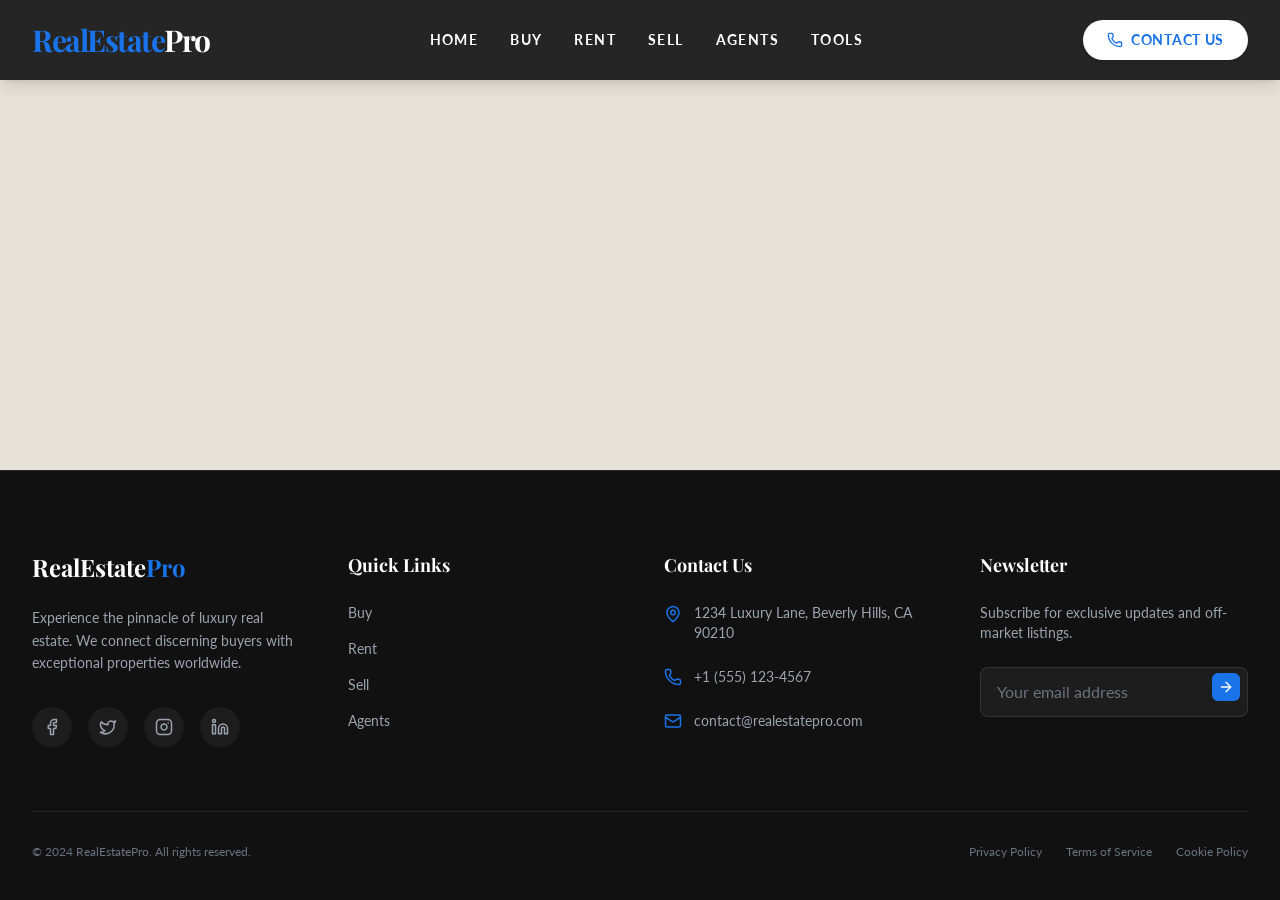
<file: index.html>
<!doctype html>
<html lang="en">
  <head>
    <meta charset="UTF-8" />
    <link rel="icon" type="image/svg+xml" href="/vite.svg" />
    <meta name="viewport" content="width=device-width, initial-scale=1.0" />
    <title>frontend</title>
    <link rel="preconnect" href="https://fonts.googleapis.com">
    <link rel="preconnect" href="https://fonts.gstatic.com" crossorigin>
    <link href="https://fonts.googleapis.com/css2?family=Lato:wght@300;400;700&family=Playfair+Display:wght@400;600;700&display=swap" rel="stylesheet">
    <script type="module" crossorigin src="/assets/index-BXDvGrdg.js"></script>
    <link rel="stylesheet" crossorigin href="/assets/index-CeBZNPqD.css">
  </head>
  <body>
    <div id="root"></div>
  </body>
</html>
</file>
<file: assets/index-CeBZNPqD.css>
*,:before,:after{--tw-border-spacing-x: 0;--tw-border-spacing-y: 0;--tw-translate-x: 0;--tw-translate-y: 0;--tw-rotate: 0;--tw-skew-x: 0;--tw-skew-y: 0;--tw-scale-x: 1;--tw-scale-y: 1;--tw-pan-x: ;--tw-pan-y: ;--tw-pinch-zoom: ;--tw-scroll-snap-strictness: proximity;--tw-gradient-from-position: ;--tw-gradient-via-position: ;--tw-gradient-to-position: ;--tw-ordinal: ;--tw-slashed-zero: ;--tw-numeric-figure: ;--tw-numeric-spacing: ;--tw-numeric-fraction: ;--tw-ring-inset: ;--tw-ring-offset-width: 0px;--tw-ring-offset-color: #fff;--tw-ring-color: rgb(59 130 246 / .5);--tw-ring-offset-shadow: 0 0 #0000;--tw-ring-shadow: 0 0 #0000;--tw-shadow: 0 0 #0000;--tw-shadow-colored: 0 0 #0000;--tw-blur: ;--tw-brightness: ;--tw-contrast: ;--tw-grayscale: ;--tw-hue-rotate: ;--tw-invert: ;--tw-saturate: ;--tw-sepia: ;--tw-drop-shadow: ;--tw-backdrop-blur: ;--tw-backdrop-brightness: ;--tw-backdrop-contrast: ;--tw-backdrop-grayscale: ;--tw-backdrop-hue-rotate: ;--tw-backdrop-invert: ;--tw-backdrop-opacity: ;--tw-backdrop-saturate: ;--tw-backdrop-sepia: ;--tw-contain-size: ;--tw-contain-layout: ;--tw-contain-paint: ;--tw-contain-style: }::backdrop{--tw-border-spacing-x: 0;--tw-border-spacing-y: 0;--tw-translate-x: 0;--tw-translate-y: 0;--tw-rotate: 0;--tw-skew-x: 0;--tw-skew-y: 0;--tw-scale-x: 1;--tw-scale-y: 1;--tw-pan-x: ;--tw-pan-y: ;--tw-pinch-zoom: ;--tw-scroll-snap-strictness: proximity;--tw-gradient-from-position: ;--tw-gradient-via-position: ;--tw-gradient-to-position: ;--tw-ordinal: ;--tw-slashed-zero: ;--tw-numeric-figure: ;--tw-numeric-spacing: ;--tw-numeric-fraction: ;--tw-ring-inset: ;--tw-ring-offset-width: 0px;--tw-ring-offset-color: #fff;--tw-ring-color: rgb(59 130 246 / .5);--tw-ring-offset-shadow: 0 0 #0000;--tw-ring-shadow: 0 0 #0000;--tw-shadow: 0 0 #0000;--tw-shadow-colored: 0 0 #0000;--tw-blur: ;--tw-brightness: ;--tw-contrast: ;--tw-grayscale: ;--tw-hue-rotate: ;--tw-invert: ;--tw-saturate: ;--tw-sepia: ;--tw-drop-shadow: ;--tw-backdrop-blur: ;--tw-backdrop-brightness: ;--tw-backdrop-contrast: ;--tw-backdrop-grayscale: ;--tw-backdrop-hue-rotate: ;--tw-backdrop-invert: ;--tw-backdrop-opacity: ;--tw-backdrop-saturate: ;--tw-backdrop-sepia: ;--tw-contain-size: ;--tw-contain-layout: ;--tw-contain-paint: ;--tw-contain-style: }*,:before,:after{box-sizing:border-box;border-width:0;border-style:solid;border-color:#e5e7eb}:before,:after{--tw-content: ""}html,:host{line-height:1.5;-webkit-text-size-adjust:100%;-moz-tab-size:4;-o-tab-size:4;tab-size:4;font-family:Lato,sans-serif;font-feature-settings:normal;font-variation-settings:normal;-webkit-tap-highlight-color:transparent}body{margin:0;line-height:inherit}hr{height:0;color:inherit;border-top-width:1px}abbr:where([title]){-webkit-text-decoration:underline dotted;text-decoration:underline dotted}h1,h2,h3,h4,h5,h6{font-size:inherit;font-weight:inherit}a{color:inherit;text-decoration:inherit}b,strong{font-weight:bolder}code,kbd,samp,pre{font-family:ui-monospace,SFMono-Regular,Menlo,Monaco,Consolas,Liberation Mono,Courier New,monospace;font-feature-settings:normal;font-variation-settings:normal;font-size:1em}small{font-size:80%}sub,sup{font-size:75%;line-height:0;position:relative;vertical-align:baseline}sub{bottom:-.25em}sup{top:-.5em}table{text-indent:0;border-color:inherit;border-collapse:collapse}button,input,optgroup,select,textarea{font-family:inherit;font-feature-settings:inherit;font-variation-settings:inherit;font-size:100%;font-weight:inherit;line-height:inherit;letter-spacing:inherit;color:inherit;margin:0;padding:0}button,select{text-transform:none}button,input:where([type=button]),input:where([type=reset]),input:where([type=submit]){-webkit-appearance:button;background-color:transparent;background-image:none}:-moz-focusring{outline:auto}:-moz-ui-invalid{box-shadow:none}progress{vertical-align:baseline}::-webkit-inner-spin-button,::-webkit-outer-spin-button{height:auto}[type=search]{-webkit-appearance:textfield;outline-offset:-2px}::-webkit-search-decoration{-webkit-appearance:none}::-webkit-file-upload-button{-webkit-appearance:button;font:inherit}summary{display:list-item}blockquote,dl,dd,h1,h2,h3,h4,h5,h6,hr,figure,p,pre{margin:0}fieldset{margin:0;padding:0}legend{padding:0}ol,ul,menu{list-style:none;margin:0;padding:0}dialog{padding:0}textarea{resize:vertical}input::-moz-placeholder,textarea::-moz-placeholder{opacity:1;color:#9ca3af}input::placeholder,textarea::placeholder{opacity:1;color:#9ca3af}button,[role=button]{cursor:pointer}:disabled{cursor:default}img,svg,video,canvas,audio,iframe,embed,object{display:block;vertical-align:middle}img,video{max-width:100%;height:auto}[hidden]:where(:not([hidden=until-found])){display:none}body{--tw-bg-opacity: 1;background-color:rgb(232 225 217 / var(--tw-bg-opacity, 1));font-family:Lato,sans-serif;--tw-text-opacity: 1;color:rgb(17 17 17 / var(--tw-text-opacity, 1))}h1,h2,h3,h4,h5,h6{font-weight:700}.pointer-events-none{pointer-events:none}.invisible{visibility:hidden}.fixed{position:fixed}.absolute{position:absolute}.relative{position:relative}.sticky{position:sticky}.inset-0{inset:0}.inset-y-0{top:0;bottom:0}.-bottom-1{bottom:-.25rem}.-bottom-20{bottom:-5rem}.-bottom-48{bottom:-12rem}.-left-10{left:-2.5rem}.-left-48{left:-12rem}.-right-10{right:-2.5rem}.-right-48{right:-12rem}.bottom-0{bottom:0}.left-0{left:0}.left-1\/2{left:50%}.left-1\/4{left:25%}.left-3{left:.75rem}.left-6{left:1.5rem}.right-0{right:0}.right-1\/4{right:25%}.right-2{right:.5rem}.right-8{right:2rem}.top-0{top:0}.top-1\.5{top:.375rem}.top-1\/2{top:50%}.top-1\/4{top:25%}.top-12{top:3rem}.top-24{top:6rem}.top-6{top:1.5rem}.top-8{top:2rem}.top-full{top:100%}.-z-10{z-index:-10}.z-0{z-index:0}.z-10{z-index:10}.z-20{z-index:20}.z-30{z-index:30}.z-50{z-index:50}.col-span-2{grid-column:span 2 / span 2}.m-1{margin:.25rem}.mx-auto{margin-left:auto;margin-right:auto}.-mt-32{margin-top:-8rem}.mb-1{margin-bottom:.25rem}.mb-10{margin-bottom:2.5rem}.mb-12{margin-bottom:3rem}.mb-16{margin-bottom:4rem}.mb-2{margin-bottom:.5rem}.mb-20{margin-bottom:5rem}.mb-24{margin-bottom:6rem}.mb-3{margin-bottom:.75rem}.mb-4{margin-bottom:1rem}.mb-6{margin-bottom:1.5rem}.mb-8{margin-bottom:2rem}.ml-2{margin-left:.5rem}.mr-0{margin-right:0}.mr-1{margin-right:.25rem}.mr-2{margin-right:.5rem}.mr-3{margin-right:.75rem}.mr-4{margin-right:1rem}.mt-0\.5{margin-top:.125rem}.mt-1{margin-top:.25rem}.mt-12{margin-top:3rem}.mt-2{margin-top:.5rem}.mt-3{margin-top:.75rem}.mt-4{margin-top:1rem}.mt-6{margin-top:1.5rem}.mt-8{margin-top:2rem}.block{display:block}.inline-block{display:inline-block}.flex{display:flex}.inline-flex{display:inline-flex}.grid{display:grid}.hidden{display:none}.h-0{height:0px}.h-0\.5{height:.125rem}.h-1{height:.25rem}.h-10{height:2.5rem}.h-12{height:3rem}.h-14{height:3.5rem}.h-16{height:4rem}.h-2{height:.5rem}.h-24{height:6rem}.h-3{height:.75rem}.h-32{height:8rem}.h-4{height:1rem}.h-5{height:1.25rem}.h-64{height:16rem}.h-80{height:20rem}.h-96{height:24rem}.h-\[30rem\]{height:30rem}.h-\[40rem\]{height:40rem}.h-\[450px\]{height:450px}.h-\[500px\]{height:500px}.h-\[50vh\]{height:50vh}.h-\[600px\]{height:600px}.h-\[90vh\]{height:90vh}.h-full{height:100%}.h-px{height:1px}.h-screen{height:100vh}.max-h-0{max-height:0px}.max-h-40{max-height:10rem}.min-h-screen{min-height:100vh}.w-0{width:0px}.w-10{width:2.5rem}.w-12{width:3rem}.w-14{width:3.5rem}.w-16{width:4rem}.w-2{width:.5rem}.w-24{width:6rem}.w-4{width:1rem}.w-48{width:12rem}.w-5{width:1.25rem}.w-64{width:16rem}.w-96{width:24rem}.w-\[30rem\]{width:30rem}.w-\[40rem\]{width:40rem}.w-\[85\%\]{width:85%}.w-full{width:100%}.max-w-2xl{max-width:42rem}.max-w-3xl{max-width:48rem}.max-w-4xl{max-width:56rem}.max-w-5xl{max-width:64rem}.max-w-6xl{max-width:72rem}.max-w-7xl{max-width:80rem}.flex-shrink-0,.shrink-0{flex-shrink:0}.flex-grow{flex-grow:1}.-translate-x-1\/2{--tw-translate-x: -50%;transform:translate(var(--tw-translate-x),var(--tw-translate-y)) rotate(var(--tw-rotate)) skew(var(--tw-skew-x)) skewY(var(--tw-skew-y)) scaleX(var(--tw-scale-x)) scaleY(var(--tw-scale-y))}.-translate-x-full{--tw-translate-x: -100%;transform:translate(var(--tw-translate-x),var(--tw-translate-y)) rotate(var(--tw-rotate)) skew(var(--tw-skew-x)) skewY(var(--tw-skew-y)) scaleX(var(--tw-scale-x)) scaleY(var(--tw-scale-y))}.-translate-y-1\/2{--tw-translate-y: -50%;transform:translate(var(--tw-translate-x),var(--tw-translate-y)) rotate(var(--tw-rotate)) skew(var(--tw-skew-x)) skewY(var(--tw-skew-y)) scaleX(var(--tw-scale-x)) scaleY(var(--tw-scale-y))}.translate-y-2{--tw-translate-y: .5rem;transform:translate(var(--tw-translate-x),var(--tw-translate-y)) rotate(var(--tw-rotate)) skew(var(--tw-skew-x)) skewY(var(--tw-skew-y)) scaleX(var(--tw-scale-x)) scaleY(var(--tw-scale-y))}.translate-y-4{--tw-translate-y: 1rem;transform:translate(var(--tw-translate-x),var(--tw-translate-y)) rotate(var(--tw-rotate)) skew(var(--tw-skew-x)) skewY(var(--tw-skew-y)) scaleX(var(--tw-scale-x)) scaleY(var(--tw-scale-y))}.scale-110{--tw-scale-x: 1.1;--tw-scale-y: 1.1;transform:translate(var(--tw-translate-x),var(--tw-translate-y)) rotate(var(--tw-rotate)) skew(var(--tw-skew-x)) skewY(var(--tw-skew-y)) scaleX(var(--tw-scale-x)) scaleY(var(--tw-scale-y))}.transform{transform:translate(var(--tw-translate-x),var(--tw-translate-y)) rotate(var(--tw-rotate)) skew(var(--tw-skew-x)) skewY(var(--tw-skew-y)) scaleX(var(--tw-scale-x)) scaleY(var(--tw-scale-y))}@keyframes pulse{50%{opacity:.5}}.animate-pulse{animation:pulse 2s cubic-bezier(.4,0,.6,1) infinite}@keyframes spin{to{transform:rotate(360deg)}}.animate-spin{animation:spin 1s linear infinite}.cursor-pointer{cursor:pointer}.select-none{-webkit-user-select:none;-moz-user-select:none;user-select:none}.appearance-none{-webkit-appearance:none;-moz-appearance:none;appearance:none}.grid-cols-1{grid-template-columns:repeat(1,minmax(0,1fr))}.grid-cols-2{grid-template-columns:repeat(2,minmax(0,1fr))}.grid-cols-3{grid-template-columns:repeat(3,minmax(0,1fr))}.flex-col{flex-direction:column}.items-start{align-items:flex-start}.items-end{align-items:flex-end}.items-center{align-items:center}.items-stretch{align-items:stretch}.justify-end{justify-content:flex-end}.justify-center{justify-content:center}.justify-between{justify-content:space-between}.gap-1{gap:.25rem}.gap-12{gap:3rem}.gap-16{gap:4rem}.gap-2{gap:.5rem}.gap-3{gap:.75rem}.gap-4{gap:1rem}.gap-6{gap:1.5rem}.gap-8{gap:2rem}.space-x-4>:not([hidden])~:not([hidden]){--tw-space-x-reverse: 0;margin-right:calc(1rem * var(--tw-space-x-reverse));margin-left:calc(1rem * calc(1 - var(--tw-space-x-reverse)))}.space-x-6>:not([hidden])~:not([hidden]){--tw-space-x-reverse: 0;margin-right:calc(1.5rem * var(--tw-space-x-reverse));margin-left:calc(1.5rem * calc(1 - var(--tw-space-x-reverse)))}.space-x-8>:not([hidden])~:not([hidden]){--tw-space-x-reverse: 0;margin-right:calc(2rem * var(--tw-space-x-reverse));margin-left:calc(2rem * calc(1 - var(--tw-space-x-reverse)))}.space-y-1>:not([hidden])~:not([hidden]){--tw-space-y-reverse: 0;margin-top:calc(.25rem * calc(1 - var(--tw-space-y-reverse)));margin-bottom:calc(.25rem * var(--tw-space-y-reverse))}.space-y-10>:not([hidden])~:not([hidden]){--tw-space-y-reverse: 0;margin-top:calc(2.5rem * calc(1 - var(--tw-space-y-reverse)));margin-bottom:calc(2.5rem * var(--tw-space-y-reverse))}.space-y-2>:not([hidden])~:not([hidden]){--tw-space-y-reverse: 0;margin-top:calc(.5rem * calc(1 - var(--tw-space-y-reverse)));margin-bottom:calc(.5rem * var(--tw-space-y-reverse))}.space-y-3>:not([hidden])~:not([hidden]){--tw-space-y-reverse: 0;margin-top:calc(.75rem * calc(1 - var(--tw-space-y-reverse)));margin-bottom:calc(.75rem * var(--tw-space-y-reverse))}.space-y-4>:not([hidden])~:not([hidden]){--tw-space-y-reverse: 0;margin-top:calc(1rem * calc(1 - var(--tw-space-y-reverse)));margin-bottom:calc(1rem * var(--tw-space-y-reverse))}.space-y-6>:not([hidden])~:not([hidden]){--tw-space-y-reverse: 0;margin-top:calc(1.5rem * calc(1 - var(--tw-space-y-reverse)));margin-bottom:calc(1.5rem * var(--tw-space-y-reverse))}.space-y-8>:not([hidden])~:not([hidden]){--tw-space-y-reverse: 0;margin-top:calc(2rem * calc(1 - var(--tw-space-y-reverse)));margin-bottom:calc(2rem * var(--tw-space-y-reverse))}.overflow-hidden{overflow:hidden}.truncate{overflow:hidden;text-overflow:ellipsis;white-space:nowrap}.whitespace-nowrap{white-space:nowrap}.rounded{border-radius:.25rem}.rounded-2xl{border-radius:1rem}.rounded-3xl{border-radius:1.5rem}.rounded-full{border-radius:9999px}.rounded-lg{border-radius:.5rem}.rounded-md{border-radius:.375rem}.rounded-xl{border-radius:.75rem}.rounded-t-2xl{border-top-left-radius:1rem;border-top-right-radius:1rem}.border{border-width:1px}.border-2{border-width:2px}.border-4{border-width:4px}.border-y{border-top-width:1px;border-bottom-width:1px}.border-b{border-bottom-width:1px}.border-b-2{border-bottom-width:2px}.border-b-4{border-bottom-width:4px}.border-l{border-left-width:1px}.border-l-4{border-left-width:4px}.border-t{border-top-width:1px}.border-accent{--tw-border-opacity: 1;border-color:rgb(26 115 232 / var(--tw-border-opacity, 1))}.border-accent\/20{border-color:#1a73e833}.border-accent\/30{border-color:#1a73e84d}.border-gray-100{--tw-border-opacity: 1;border-color:rgb(243 244 246 / var(--tw-border-opacity, 1))}.border-gray-200{--tw-border-opacity: 1;border-color:rgb(229 231 235 / var(--tw-border-opacity, 1))}.border-gray-300{--tw-border-opacity: 1;border-color:rgb(209 213 219 / var(--tw-border-opacity, 1))}.border-transparent{border-color:transparent}.border-white{--tw-border-opacity: 1;border-color:rgb(255 255 255 / var(--tw-border-opacity, 1))}.border-white\/10{border-color:#ffffff1a}.border-white\/20{border-color:#fff3}.border-white\/30{border-color:#ffffff4d}.border-white\/5{border-color:#ffffff0d}.border-white\/50{border-color:#ffffff80}.border-t-white{--tw-border-opacity: 1;border-top-color:rgb(255 255 255 / var(--tw-border-opacity, 1))}.bg-accent{--tw-bg-opacity: 1;background-color:rgb(26 115 232 / var(--tw-bg-opacity, 1))}.bg-accent\/20{background-color:#1a73e833}.bg-accent\/5{background-color:#1a73e80d}.bg-black\/10{background-color:#0000001a}.bg-black\/40{background-color:#0006}.bg-blue-100{--tw-bg-opacity: 1;background-color:rgb(219 234 254 / var(--tw-bg-opacity, 1))}.bg-blue-100\/20{background-color:#dbeafe33}.bg-blue-500\/20{background-color:#3b82f633}.bg-dark{--tw-bg-opacity: 1;background-color:rgb(17 17 17 / var(--tw-bg-opacity, 1))}.bg-dark\/40{background-color:#1116}.bg-dark\/50{background-color:#11111180}.bg-dark\/90{background-color:#111111e6}.bg-gray-200{--tw-bg-opacity: 1;background-color:rgb(229 231 235 / var(--tw-bg-opacity, 1))}.bg-gray-300{--tw-bg-opacity: 1;background-color:rgb(209 213 219 / var(--tw-bg-opacity, 1))}.bg-gray-50{--tw-bg-opacity: 1;background-color:rgb(249 250 251 / var(--tw-bg-opacity, 1))}.bg-green-500{--tw-bg-opacity: 1;background-color:rgb(34 197 94 / var(--tw-bg-opacity, 1))}.bg-indigo-500{--tw-bg-opacity: 1;background-color:rgb(99 102 241 / var(--tw-bg-opacity, 1))}.bg-indigo-600{--tw-bg-opacity: 1;background-color:rgb(79 70 229 / var(--tw-bg-opacity, 1))}.bg-indigo-900\/40{background-color:#312e8166}.bg-primary{--tw-bg-opacity: 1;background-color:rgb(232 225 217 / var(--tw-bg-opacity, 1))}.bg-primary\/20{background-color:#e8e1d933}.bg-transparent{background-color:transparent}.bg-white{--tw-bg-opacity: 1;background-color:rgb(255 255 255 / var(--tw-bg-opacity, 1))}.bg-white\/10{background-color:#ffffff1a}.bg-white\/20{background-color:#fff3}.bg-white\/5{background-color:#ffffff0d}.bg-white\/90{background-color:#ffffffe6}.bg-white\/95{background-color:#fffffff2}.bg-gradient-to-b{background-image:linear-gradient(to bottom,var(--tw-gradient-stops))}.bg-gradient-to-br{background-image:linear-gradient(to bottom right,var(--tw-gradient-stops))}.bg-gradient-to-r{background-image:linear-gradient(to right,var(--tw-gradient-stops))}.bg-gradient-to-t{background-image:linear-gradient(to top,var(--tw-gradient-stops))}.from-accent{--tw-gradient-from: #1A73E8 var(--tw-gradient-from-position);--tw-gradient-to: rgb(26 115 232 / 0) var(--tw-gradient-to-position);--tw-gradient-stops: var(--tw-gradient-from), var(--tw-gradient-to)}.from-black\/60{--tw-gradient-from: rgb(0 0 0 / .6) var(--tw-gradient-from-position);--tw-gradient-to: rgb(0 0 0 / 0) var(--tw-gradient-to-position);--tw-gradient-stops: var(--tw-gradient-from), var(--tw-gradient-to)}.from-black\/70{--tw-gradient-from: rgb(0 0 0 / .7) var(--tw-gradient-from-position);--tw-gradient-to: rgb(0 0 0 / 0) var(--tw-gradient-to-position);--tw-gradient-stops: var(--tw-gradient-from), var(--tw-gradient-to)}.from-black\/90{--tw-gradient-from: rgb(0 0 0 / .9) var(--tw-gradient-from-position);--tw-gradient-to: rgb(0 0 0 / 0) var(--tw-gradient-to-position);--tw-gradient-stops: var(--tw-gradient-from), var(--tw-gradient-to)}.from-blue-900\/40{--tw-gradient-from: rgb(30 58 138 / .4) var(--tw-gradient-from-position);--tw-gradient-to: rgb(30 58 138 / 0) var(--tw-gradient-to-position);--tw-gradient-stops: var(--tw-gradient-from), var(--tw-gradient-to)}.from-dark{--tw-gradient-from: #111111 var(--tw-gradient-from-position);--tw-gradient-to: rgb(17 17 17 / 0) var(--tw-gradient-to-position);--tw-gradient-stops: var(--tw-gradient-from), var(--tw-gradient-to)}.from-transparent{--tw-gradient-from: transparent var(--tw-gradient-from-position);--tw-gradient-to: rgb(0 0 0 / 0) var(--tw-gradient-to-position);--tw-gradient-stops: var(--tw-gradient-from), var(--tw-gradient-to)}.from-white{--tw-gradient-from: #fff var(--tw-gradient-from-position);--tw-gradient-to: rgb(255 255 255 / 0) var(--tw-gradient-to-position);--tw-gradient-stops: var(--tw-gradient-from), var(--tw-gradient-to)}.from-white\/10{--tw-gradient-from: rgb(255 255 255 / .1) var(--tw-gradient-from-position);--tw-gradient-to: rgb(255 255 255 / 0) var(--tw-gradient-to-position);--tw-gradient-stops: var(--tw-gradient-from), var(--tw-gradient-to)}.from-white\/5{--tw-gradient-from: rgb(255 255 255 / .05) var(--tw-gradient-from-position);--tw-gradient-to: rgb(255 255 255 / 0) var(--tw-gradient-to-position);--tw-gradient-stops: var(--tw-gradient-from), var(--tw-gradient-to)}.via-black\/40{--tw-gradient-to: rgb(0 0 0 / 0) var(--tw-gradient-to-position);--tw-gradient-stops: var(--tw-gradient-from), rgb(0 0 0 / .4) var(--tw-gradient-via-position), var(--tw-gradient-to)}.via-black\/50{--tw-gradient-to: rgb(0 0 0 / 0) var(--tw-gradient-to-position);--tw-gradient-stops: var(--tw-gradient-from), rgb(0 0 0 / .5) var(--tw-gradient-via-position), var(--tw-gradient-to)}.via-white\/20{--tw-gradient-to: rgb(255 255 255 / 0) var(--tw-gradient-to-position);--tw-gradient-stops: var(--tw-gradient-from), rgb(255 255 255 / .2) var(--tw-gradient-via-position), var(--tw-gradient-to)}.to-black\/70{--tw-gradient-to: rgb(0 0 0 / .7) var(--tw-gradient-to-position)}.to-blue-400{--tw-gradient-to: #60a5fa var(--tw-gradient-to-position)}.to-blue-600{--tw-gradient-to: #2563eb var(--tw-gradient-to-position)}.to-dark{--tw-gradient-to: #111111 var(--tw-gradient-to-position)}.to-gray-300{--tw-gradient-to: #d1d5db var(--tw-gradient-to-position)}.to-gray-900{--tw-gradient-to: #111827 var(--tw-gradient-to-position)}.to-indigo-400{--tw-gradient-to: #818cf8 var(--tw-gradient-to-position)}.to-transparent{--tw-gradient-to: transparent var(--tw-gradient-to-position)}.bg-cover{background-size:cover}.bg-clip-text{-webkit-background-clip:text;background-clip:text}.bg-center{background-position:center}.object-cover{-o-object-fit:cover;object-fit:cover}.object-top{-o-object-position:top;object-position:top}.p-0\.5{padding:.125rem}.p-1{padding:.25rem}.p-1\.5{padding:.375rem}.p-10{padding:2.5rem}.p-2{padding:.5rem}.p-3{padding:.75rem}.p-6{padding:1.5rem}.p-8{padding:2rem}.px-1{padding-left:.25rem;padding-right:.25rem}.px-10{padding-left:2.5rem;padding-right:2.5rem}.px-3{padding-left:.75rem;padding-right:.75rem}.px-4{padding-left:1rem;padding-right:1rem}.px-6{padding-left:1.5rem;padding-right:1.5rem}.px-8{padding-left:2rem;padding-right:2rem}.py-1\.5{padding-top:.375rem;padding-bottom:.375rem}.py-12{padding-top:3rem;padding-bottom:3rem}.py-16{padding-top:4rem;padding-bottom:4rem}.py-2{padding-top:.5rem;padding-bottom:.5rem}.py-2\.5{padding-top:.625rem;padding-bottom:.625rem}.py-24{padding-top:6rem;padding-bottom:6rem}.py-3{padding-top:.75rem;padding-bottom:.75rem}.py-32{padding-top:8rem;padding-bottom:8rem}.py-4{padding-top:1rem;padding-bottom:1rem}.py-5{padding-top:1.25rem;padding-bottom:1.25rem}.py-6{padding-top:1.5rem;padding-bottom:1.5rem}.pb-10{padding-bottom:2.5rem}.pb-20{padding-bottom:5rem}.pb-6{padding-bottom:1.5rem}.pl-10{padding-left:2.5rem}.pl-12{padding-left:3rem}.pl-4{padding-left:1rem}.pl-6{padding-left:1.5rem}.pr-10{padding-right:2.5rem}.pr-4{padding-right:1rem}.pt-2{padding-top:.5rem}.pt-20{padding-top:5rem}.pt-4{padding-top:1rem}.pt-6{padding-top:1.5rem}.pt-8{padding-top:2rem}.text-left{text-align:left}.text-center{text-align:center}.text-right{text-align:right}.font-sans{font-family:Lato,sans-serif}.font-serif{font-family:Playfair Display,serif}.text-2xl{font-size:1.5rem;line-height:2rem}.text-3xl{font-size:1.875rem;line-height:2.25rem}.text-4xl{font-size:2.25rem;line-height:2.5rem}.text-5xl{font-size:3rem;line-height:1}.text-6xl{font-size:3.75rem;line-height:1}.text-8xl{font-size:6rem;line-height:1}.text-base{font-size:1rem;line-height:1.5rem}.text-lg{font-size:1.125rem;line-height:1.75rem}.text-sm{font-size:.875rem;line-height:1.25rem}.text-xl{font-size:1.25rem;line-height:1.75rem}.text-xs{font-size:.75rem;line-height:1rem}.font-bold{font-weight:700}.font-light{font-weight:300}.font-medium{font-weight:500}.font-semibold{font-weight:600}.uppercase{text-transform:uppercase}.italic{font-style:italic}.leading-none{line-height:1}.leading-relaxed{line-height:1.625}.leading-tight{line-height:1.25}.tracking-\[0\.2em\]{letter-spacing:.2em}.tracking-tight{letter-spacing:-.025em}.tracking-tighter{letter-spacing:-.05em}.tracking-wide{letter-spacing:.025em}.tracking-wider{letter-spacing:.05em}.tracking-widest{letter-spacing:.1em}.text-accent{--tw-text-opacity: 1;color:rgb(26 115 232 / var(--tw-text-opacity, 1))}.text-dark{--tw-text-opacity: 1;color:rgb(17 17 17 / var(--tw-text-opacity, 1))}.text-gray-100{--tw-text-opacity: 1;color:rgb(243 244 246 / var(--tw-text-opacity, 1))}.text-gray-200{--tw-text-opacity: 1;color:rgb(229 231 235 / var(--tw-text-opacity, 1))}.text-gray-300{--tw-text-opacity: 1;color:rgb(209 213 219 / var(--tw-text-opacity, 1))}.text-gray-400{--tw-text-opacity: 1;color:rgb(156 163 175 / var(--tw-text-opacity, 1))}.text-gray-500{--tw-text-opacity: 1;color:rgb(107 114 128 / var(--tw-text-opacity, 1))}.text-green-400{--tw-text-opacity: 1;color:rgb(74 222 128 / var(--tw-text-opacity, 1))}.text-green-500{--tw-text-opacity: 1;color:rgb(34 197 94 / var(--tw-text-opacity, 1))}.text-secondary{--tw-text-opacity: 1;color:rgb(85 85 85 / var(--tw-text-opacity, 1))}.text-transparent{color:transparent}.text-white{--tw-text-opacity: 1;color:rgb(255 255 255 / var(--tw-text-opacity, 1))}.text-white\/80{color:#fffc}.text-white\/90{color:#ffffffe6}.text-yellow-400{--tw-text-opacity: 1;color:rgb(250 204 21 / var(--tw-text-opacity, 1))}.placeholder-gray-400::-moz-placeholder{--tw-placeholder-opacity: 1;color:rgb(156 163 175 / var(--tw-placeholder-opacity, 1))}.placeholder-gray-400::placeholder{--tw-placeholder-opacity: 1;color:rgb(156 163 175 / var(--tw-placeholder-opacity, 1))}.placeholder-gray-500::-moz-placeholder{--tw-placeholder-opacity: 1;color:rgb(107 114 128 / var(--tw-placeholder-opacity, 1))}.placeholder-gray-500::placeholder{--tw-placeholder-opacity: 1;color:rgb(107 114 128 / var(--tw-placeholder-opacity, 1))}.placeholder-white\/70::-moz-placeholder{color:#ffffffb3}.placeholder-white\/70::placeholder{color:#ffffffb3}.accent-accent{accent-color:#1A73E8}.opacity-0{opacity:0}.opacity-100{opacity:1}.opacity-20{opacity:.2}.opacity-50{opacity:.5}.opacity-70{opacity:.7}.opacity-90{opacity:.9}.mix-blend-multiply{mix-blend-mode:multiply}.mix-blend-screen{mix-blend-mode:screen}.shadow-2xl{--tw-shadow: 0 25px 50px -12px rgb(0 0 0 / .25);--tw-shadow-colored: 0 25px 50px -12px var(--tw-shadow-color);box-shadow:var(--tw-ring-offset-shadow, 0 0 #0000),var(--tw-ring-shadow, 0 0 #0000),var(--tw-shadow)}.shadow-\[0_0_15px_rgba\(26\,115\,232\,0\.3\)\]{--tw-shadow: 0 0 15px rgba(26,115,232,.3);--tw-shadow-colored: 0 0 15px var(--tw-shadow-color);box-shadow:var(--tw-ring-offset-shadow, 0 0 #0000),var(--tw-ring-shadow, 0 0 #0000),var(--tw-shadow)}.shadow-\[0_0_50px_rgba\(26\,115\,232\,0\.15\)\]{--tw-shadow: 0 0 50px rgba(26,115,232,.15);--tw-shadow-colored: 0 0 50px var(--tw-shadow-color);box-shadow:var(--tw-ring-offset-shadow, 0 0 #0000),var(--tw-ring-shadow, 0 0 #0000),var(--tw-shadow)}.shadow-inner{--tw-shadow: inset 0 2px 4px 0 rgb(0 0 0 / .05);--tw-shadow-colored: inset 0 2px 4px 0 var(--tw-shadow-color);box-shadow:var(--tw-ring-offset-shadow, 0 0 #0000),var(--tw-ring-shadow, 0 0 #0000),var(--tw-shadow)}.shadow-lg{--tw-shadow: 0 10px 15px -3px rgb(0 0 0 / .1), 0 4px 6px -4px rgb(0 0 0 / .1);--tw-shadow-colored: 0 10px 15px -3px var(--tw-shadow-color), 0 4px 6px -4px var(--tw-shadow-color);box-shadow:var(--tw-ring-offset-shadow, 0 0 #0000),var(--tw-ring-shadow, 0 0 #0000),var(--tw-shadow)}.shadow-md{--tw-shadow: 0 4px 6px -1px rgb(0 0 0 / .1), 0 2px 4px -2px rgb(0 0 0 / .1);--tw-shadow-colored: 0 4px 6px -1px var(--tw-shadow-color), 0 2px 4px -2px var(--tw-shadow-color);box-shadow:var(--tw-ring-offset-shadow, 0 0 #0000),var(--tw-ring-shadow, 0 0 #0000),var(--tw-shadow)}.shadow-sm{--tw-shadow: 0 1px 2px 0 rgb(0 0 0 / .05);--tw-shadow-colored: 0 1px 2px 0 var(--tw-shadow-color);box-shadow:var(--tw-ring-offset-shadow, 0 0 #0000),var(--tw-ring-shadow, 0 0 #0000),var(--tw-shadow)}.shadow-xl{--tw-shadow: 0 20px 25px -5px rgb(0 0 0 / .1), 0 8px 10px -6px rgb(0 0 0 / .1);--tw-shadow-colored: 0 20px 25px -5px var(--tw-shadow-color), 0 8px 10px -6px var(--tw-shadow-color);box-shadow:var(--tw-ring-offset-shadow, 0 0 #0000),var(--tw-ring-shadow, 0 0 #0000),var(--tw-shadow)}.shadow-dark\/20{--tw-shadow-color: rgb(17 17 17 / .2);--tw-shadow: var(--tw-shadow-colored)}.outline-none{outline:2px solid transparent;outline-offset:2px}.blur-3xl{--tw-blur: blur(64px);filter:var(--tw-blur) var(--tw-brightness) var(--tw-contrast) var(--tw-grayscale) var(--tw-hue-rotate) var(--tw-invert) var(--tw-saturate) var(--tw-sepia) var(--tw-drop-shadow)}.blur-\[128px\]{--tw-blur: blur(128px);filter:var(--tw-blur) var(--tw-brightness) var(--tw-contrast) var(--tw-grayscale) var(--tw-hue-rotate) var(--tw-invert) var(--tw-saturate) var(--tw-sepia) var(--tw-drop-shadow)}.blur-\[150px\]{--tw-blur: blur(150px);filter:var(--tw-blur) var(--tw-brightness) var(--tw-contrast) var(--tw-grayscale) var(--tw-hue-rotate) var(--tw-invert) var(--tw-saturate) var(--tw-sepia) var(--tw-drop-shadow)}.blur-\[80px\]{--tw-blur: blur(80px);filter:var(--tw-blur) var(--tw-brightness) var(--tw-contrast) var(--tw-grayscale) var(--tw-hue-rotate) var(--tw-invert) var(--tw-saturate) var(--tw-sepia) var(--tw-drop-shadow)}.drop-shadow-2xl{--tw-drop-shadow: drop-shadow(0 25px 25px rgb(0 0 0 / .15));filter:var(--tw-blur) var(--tw-brightness) var(--tw-contrast) var(--tw-grayscale) var(--tw-hue-rotate) var(--tw-invert) var(--tw-saturate) var(--tw-sepia) var(--tw-drop-shadow)}.drop-shadow-sm{--tw-drop-shadow: drop-shadow(0 1px 1px rgb(0 0 0 / .05));filter:var(--tw-blur) var(--tw-brightness) var(--tw-contrast) var(--tw-grayscale) var(--tw-hue-rotate) var(--tw-invert) var(--tw-saturate) var(--tw-sepia) var(--tw-drop-shadow)}.filter{filter:var(--tw-blur) var(--tw-brightness) var(--tw-contrast) var(--tw-grayscale) var(--tw-hue-rotate) var(--tw-invert) var(--tw-saturate) var(--tw-sepia) var(--tw-drop-shadow)}.backdrop-blur-lg{--tw-backdrop-blur: blur(16px);-webkit-backdrop-filter:var(--tw-backdrop-blur) var(--tw-backdrop-brightness) var(--tw-backdrop-contrast) var(--tw-backdrop-grayscale) var(--tw-backdrop-hue-rotate) var(--tw-backdrop-invert) var(--tw-backdrop-opacity) var(--tw-backdrop-saturate) var(--tw-backdrop-sepia);backdrop-filter:var(--tw-backdrop-blur) var(--tw-backdrop-brightness) var(--tw-backdrop-contrast) var(--tw-backdrop-grayscale) var(--tw-backdrop-hue-rotate) var(--tw-backdrop-invert) var(--tw-backdrop-opacity) var(--tw-backdrop-saturate) var(--tw-backdrop-sepia)}.backdrop-blur-md{--tw-backdrop-blur: blur(12px);-webkit-backdrop-filter:var(--tw-backdrop-blur) var(--tw-backdrop-brightness) var(--tw-backdrop-contrast) var(--tw-backdrop-grayscale) var(--tw-backdrop-hue-rotate) var(--tw-backdrop-invert) var(--tw-backdrop-opacity) var(--tw-backdrop-saturate) var(--tw-backdrop-sepia);backdrop-filter:var(--tw-backdrop-blur) var(--tw-backdrop-brightness) var(--tw-backdrop-contrast) var(--tw-backdrop-grayscale) var(--tw-backdrop-hue-rotate) var(--tw-backdrop-invert) var(--tw-backdrop-opacity) var(--tw-backdrop-saturate) var(--tw-backdrop-sepia)}.backdrop-blur-sm{--tw-backdrop-blur: blur(4px);-webkit-backdrop-filter:var(--tw-backdrop-blur) var(--tw-backdrop-brightness) var(--tw-backdrop-contrast) var(--tw-backdrop-grayscale) var(--tw-backdrop-hue-rotate) var(--tw-backdrop-invert) var(--tw-backdrop-opacity) var(--tw-backdrop-saturate) var(--tw-backdrop-sepia);backdrop-filter:var(--tw-backdrop-blur) var(--tw-backdrop-brightness) var(--tw-backdrop-contrast) var(--tw-backdrop-grayscale) var(--tw-backdrop-hue-rotate) var(--tw-backdrop-invert) var(--tw-backdrop-opacity) var(--tw-backdrop-saturate) var(--tw-backdrop-sepia)}.backdrop-blur-xl{--tw-backdrop-blur: blur(24px);-webkit-backdrop-filter:var(--tw-backdrop-blur) var(--tw-backdrop-brightness) var(--tw-backdrop-contrast) var(--tw-backdrop-grayscale) var(--tw-backdrop-hue-rotate) var(--tw-backdrop-invert) var(--tw-backdrop-opacity) var(--tw-backdrop-saturate) var(--tw-backdrop-sepia);backdrop-filter:var(--tw-backdrop-blur) var(--tw-backdrop-brightness) var(--tw-backdrop-contrast) var(--tw-backdrop-grayscale) var(--tw-backdrop-hue-rotate) var(--tw-backdrop-invert) var(--tw-backdrop-opacity) var(--tw-backdrop-saturate) var(--tw-backdrop-sepia)}.transition{transition-property:color,background-color,border-color,text-decoration-color,fill,stroke,opacity,box-shadow,transform,filter,backdrop-filter;transition-timing-function:cubic-bezier(.4,0,.2,1);transition-duration:.15s}.transition-all{transition-property:all;transition-timing-function:cubic-bezier(.4,0,.2,1);transition-duration:.15s}.transition-colors{transition-property:color,background-color,border-color,text-decoration-color,fill,stroke;transition-timing-function:cubic-bezier(.4,0,.2,1);transition-duration:.15s}.transition-opacity{transition-property:opacity;transition-timing-function:cubic-bezier(.4,0,.2,1);transition-duration:.15s}.transition-transform{transition-property:transform;transition-timing-function:cubic-bezier(.4,0,.2,1);transition-duration:.15s}.delay-100{transition-delay:.1s}.duration-1000{transition-duration:1s}.duration-300{transition-duration:.3s}.duration-500{transition-duration:.5s}.duration-700{transition-duration:.7s}.ease-in-out{transition-timing-function:cubic-bezier(.4,0,.2,1)}.ease-out{transition-timing-function:cubic-bezier(0,0,.2,1)}.hover\:-translate-y-1:hover{--tw-translate-y: -.25rem;transform:translate(var(--tw-translate-x),var(--tw-translate-y)) rotate(var(--tw-rotate)) skew(var(--tw-skew-x)) skewY(var(--tw-skew-y)) scaleX(var(--tw-scale-x)) scaleY(var(--tw-scale-y))}.hover\:-translate-y-2:hover{--tw-translate-y: -.5rem;transform:translate(var(--tw-translate-x),var(--tw-translate-y)) rotate(var(--tw-rotate)) skew(var(--tw-skew-x)) skewY(var(--tw-skew-y)) scaleX(var(--tw-scale-x)) scaleY(var(--tw-scale-y))}.hover\:scale-105:hover{--tw-scale-x: 1.05;--tw-scale-y: 1.05;transform:translate(var(--tw-translate-x),var(--tw-translate-y)) rotate(var(--tw-rotate)) skew(var(--tw-skew-x)) skewY(var(--tw-skew-y)) scaleX(var(--tw-scale-x)) scaleY(var(--tw-scale-y))}.hover\:border-accent:hover{--tw-border-opacity: 1;border-color:rgb(26 115 232 / var(--tw-border-opacity, 1))}.hover\:border-dark:hover{--tw-border-opacity: 1;border-color:rgb(17 17 17 / var(--tw-border-opacity, 1))}.hover\:border-gray-300:hover{--tw-border-opacity: 1;border-color:rgb(209 213 219 / var(--tw-border-opacity, 1))}.hover\:border-white\/20:hover{border-color:#fff3}.hover\:border-white\/30:hover{border-color:#ffffff4d}.hover\:bg-accent:hover{--tw-bg-opacity: 1;background-color:rgb(26 115 232 / var(--tw-bg-opacity, 1))}.hover\:bg-black:hover{--tw-bg-opacity: 1;background-color:rgb(0 0 0 / var(--tw-bg-opacity, 1))}.hover\:bg-blue-50:hover{--tw-bg-opacity: 1;background-color:rgb(239 246 255 / var(--tw-bg-opacity, 1))}.hover\:bg-blue-600:hover{--tw-bg-opacity: 1;background-color:rgb(37 99 235 / var(--tw-bg-opacity, 1))}.hover\:bg-blue-700:hover{--tw-bg-opacity: 1;background-color:rgb(29 78 216 / var(--tw-bg-opacity, 1))}.hover\:bg-gray-100:hover{--tw-bg-opacity: 1;background-color:rgb(243 244 246 / var(--tw-bg-opacity, 1))}.hover\:bg-gray-50:hover{--tw-bg-opacity: 1;background-color:rgb(249 250 251 / var(--tw-bg-opacity, 1))}.hover\:bg-green-600:hover{--tw-bg-opacity: 1;background-color:rgb(22 163 74 / var(--tw-bg-opacity, 1))}.hover\:bg-white:hover{--tw-bg-opacity: 1;background-color:rgb(255 255 255 / var(--tw-bg-opacity, 1))}.hover\:bg-white\/10:hover{background-color:#ffffff1a}.hover\:bg-white\/5:hover{background-color:#ffffff0d}.hover\:text-accent:hover{--tw-text-opacity: 1;color:rgb(26 115 232 / var(--tw-text-opacity, 1))}.hover\:text-dark:hover{--tw-text-opacity: 1;color:rgb(17 17 17 / var(--tw-text-opacity, 1))}.hover\:text-white:hover{--tw-text-opacity: 1;color:rgb(255 255 255 / var(--tw-text-opacity, 1))}.hover\:underline:hover{text-decoration-line:underline}.hover\:accent-blue-400:hover{accent-color:#60a5fa}.hover\:shadow-2xl:hover{--tw-shadow: 0 25px 50px -12px rgb(0 0 0 / .25);--tw-shadow-colored: 0 25px 50px -12px var(--tw-shadow-color);box-shadow:var(--tw-ring-offset-shadow, 0 0 #0000),var(--tw-ring-shadow, 0 0 #0000),var(--tw-shadow)}.hover\:shadow-\[0_0_30px_rgba\(26\,115\,232\,0\.5\)\]:hover{--tw-shadow: 0 0 30px rgba(26,115,232,.5);--tw-shadow-colored: 0 0 30px var(--tw-shadow-color);box-shadow:var(--tw-ring-offset-shadow, 0 0 #0000),var(--tw-ring-shadow, 0 0 #0000),var(--tw-shadow)}.hover\:shadow-\[0_0_30px_rgba\(59\,130\,246\,0\.15\)\]:hover{--tw-shadow: 0 0 30px rgba(59,130,246,.15);--tw-shadow-colored: 0 0 30px var(--tw-shadow-color);box-shadow:var(--tw-ring-offset-shadow, 0 0 #0000),var(--tw-ring-shadow, 0 0 #0000),var(--tw-shadow)}.hover\:shadow-xl:hover{--tw-shadow: 0 20px 25px -5px rgb(0 0 0 / .1), 0 8px 10px -6px rgb(0 0 0 / .1);--tw-shadow-colored: 0 20px 25px -5px var(--tw-shadow-color), 0 8px 10px -6px var(--tw-shadow-color);box-shadow:var(--tw-ring-offset-shadow, 0 0 #0000),var(--tw-ring-shadow, 0 0 #0000),var(--tw-shadow)}.focus\:border-accent:focus{--tw-border-opacity: 1;border-color:rgb(26 115 232 / var(--tw-border-opacity, 1))}.focus\:outline-none:focus{outline:2px solid transparent;outline-offset:2px}.focus\:ring-1:focus{--tw-ring-offset-shadow: var(--tw-ring-inset) 0 0 0 var(--tw-ring-offset-width) var(--tw-ring-offset-color);--tw-ring-shadow: var(--tw-ring-inset) 0 0 0 calc(1px + var(--tw-ring-offset-width)) var(--tw-ring-color);box-shadow:var(--tw-ring-offset-shadow),var(--tw-ring-shadow),var(--tw-shadow, 0 0 #0000)}.focus\:ring-2:focus{--tw-ring-offset-shadow: var(--tw-ring-inset) 0 0 0 var(--tw-ring-offset-width) var(--tw-ring-offset-color);--tw-ring-shadow: var(--tw-ring-inset) 0 0 0 calc(2px + var(--tw-ring-offset-width)) var(--tw-ring-color);box-shadow:var(--tw-ring-offset-shadow),var(--tw-ring-shadow),var(--tw-shadow, 0 0 #0000)}.focus\:ring-accent:focus{--tw-ring-opacity: 1;--tw-ring-color: rgb(26 115 232 / var(--tw-ring-opacity, 1))}.focus\:ring-accent\/20:focus{--tw-ring-color: rgb(26 115 232 / .2)}.focus\:ring-accent\/50:focus{--tw-ring-color: rgb(26 115 232 / .5)}.disabled\:transform-none:disabled{transform:none}.disabled\:cursor-not-allowed:disabled{cursor:not-allowed}.disabled\:opacity-50:disabled{opacity:.5}.group:focus-within .group-focus-within\:text-accent{--tw-text-opacity: 1;color:rgb(26 115 232 / var(--tw-text-opacity, 1))}.group:hover .group-hover\:visible{visibility:visible}.group:hover .group-hover\:mr-2{margin-right:.5rem}.group:hover .group-hover\:h-auto{height:auto}.group:hover .group-hover\:w-2{width:.5rem}.group:hover .group-hover\:w-full{width:100%}.group\/btn:hover .group-hover\/btn\:translate-x-1{--tw-translate-x: .25rem;transform:translate(var(--tw-translate-x),var(--tw-translate-y)) rotate(var(--tw-rotate)) skew(var(--tw-skew-x)) skewY(var(--tw-skew-y)) scaleX(var(--tw-scale-x)) scaleY(var(--tw-scale-y))}.group:hover .group-hover\:translate-y-0{--tw-translate-y: 0px;transform:translate(var(--tw-translate-x),var(--tw-translate-y)) rotate(var(--tw-rotate)) skew(var(--tw-skew-x)) skewY(var(--tw-skew-y)) scaleX(var(--tw-scale-x)) scaleY(var(--tw-scale-y))}.group:hover .group-hover\:scale-105{--tw-scale-x: 1.05;--tw-scale-y: 1.05;transform:translate(var(--tw-translate-x),var(--tw-translate-y)) rotate(var(--tw-rotate)) skew(var(--tw-skew-x)) skewY(var(--tw-skew-y)) scaleX(var(--tw-scale-x)) scaleY(var(--tw-scale-y))}.group:hover .group-hover\:scale-110{--tw-scale-x: 1.1;--tw-scale-y: 1.1;transform:translate(var(--tw-translate-x),var(--tw-translate-y)) rotate(var(--tw-rotate)) skew(var(--tw-skew-x)) skewY(var(--tw-skew-y)) scaleX(var(--tw-scale-x)) scaleY(var(--tw-scale-y))}.group:hover .group-hover\:border-accent{--tw-border-opacity: 1;border-color:rgb(26 115 232 / var(--tw-border-opacity, 1))}.group:hover .group-hover\:bg-transparent{background-color:transparent}.group\/item:hover .group-hover\/item\:text-accent{--tw-text-opacity: 1;color:rgb(26 115 232 / var(--tw-text-opacity, 1))}.group\/item:hover .group-hover\/item\:text-indigo-400{--tw-text-opacity: 1;color:rgb(129 140 248 / var(--tw-text-opacity, 1))}.group:hover .group-hover\:text-accent{--tw-text-opacity: 1;color:rgb(26 115 232 / var(--tw-text-opacity, 1))}.group:hover .group-hover\:text-accent\/10{color:#1a73e81a}.group:hover .group-hover\:text-dark{--tw-text-opacity: 1;color:rgb(17 17 17 / var(--tw-text-opacity, 1))}.group:hover .group-hover\:text-gray-200{--tw-text-opacity: 1;color:rgb(229 231 235 / var(--tw-text-opacity, 1))}.group:hover .group-hover\:opacity-100{opacity:1}@media(min-width:640px){.sm\:px-3{padding-left:.75rem;padding-right:.75rem}.sm\:px-6{padding-left:1.5rem;padding-right:1.5rem}}@media(min-width:768px){.md\:col-span-5{grid-column:span 5 / span 5}.md\:col-span-7{grid-column:span 7 / span 7}.md\:mt-0{margin-top:0}.md\:block{display:block}.md\:flex{display:flex}.md\:hidden{display:none}.md\:h-\[600px\]{height:600px}.md\:w-1\/2{width:50%}.md\:w-auto{width:auto}.md\:grid-cols-12{grid-template-columns:repeat(12,minmax(0,1fr))}.md\:grid-cols-2{grid-template-columns:repeat(2,minmax(0,1fr))}.md\:grid-cols-3{grid-template-columns:repeat(3,minmax(0,1fr))}.md\:grid-cols-4{grid-template-columns:repeat(4,minmax(0,1fr))}.md\:flex-row{flex-direction:row}.md\:gap-0{gap:0px}.md\:rounded-full{border-radius:9999px}.md\:border-b-0{border-bottom-width:0px}.md\:border-r{border-right-width:1px}.md\:p-10{padding:2.5rem}.md\:p-12{padding:3rem}.md\:p-2{padding:.5rem}.md\:p-8{padding:2rem}.md\:text-2xl{font-size:1.5rem;line-height:2rem}.md\:text-4xl{font-size:2.25rem;line-height:2.5rem}.md\:text-5xl{font-size:3rem;line-height:1}.md\:text-6xl{font-size:3.75rem;line-height:1}.md\:text-7xl{font-size:4.5rem;line-height:1}.md\:text-8xl{font-size:6rem;line-height:1}.md\:text-xl{font-size:1.25rem;line-height:1.75rem}}@media(min-width:1024px){.lg\:col-span-2{grid-column:span 2 / span 2}.lg\:col-span-5{grid-column:span 5 / span 5}.lg\:col-span-7{grid-column:span 7 / span 7}.lg\:w-1\/3{width:33.333333%}.lg\:w-1\/4{width:25%}.lg\:w-2\/3{width:66.666667%}.lg\:w-3\/4{width:75%}.lg\:grid-cols-12{grid-template-columns:repeat(12,minmax(0,1fr))}.lg\:grid-cols-2{grid-template-columns:repeat(2,minmax(0,1fr))}.lg\:grid-cols-3{grid-template-columns:repeat(3,minmax(0,1fr))}.lg\:grid-cols-4{grid-template-columns:repeat(4,minmax(0,1fr))}.lg\:flex-row{flex-direction:row}.lg\:justify-start{justify-content:flex-start}.lg\:gap-12{gap:3rem}.lg\:border-l{border-left-width:1px}.lg\:border-t-0{border-top-width:0px}.lg\:px-8{padding-left:2rem;padding-right:2rem}.lg\:pl-8{padding-left:2rem}.lg\:pt-0{padding-top:0}.lg\:text-left{text-align:left}}.\[\&\>option\]\:text-dark>option{--tw-text-opacity: 1;color:rgb(17 17 17 / var(--tw-text-opacity, 1))}
</file>
